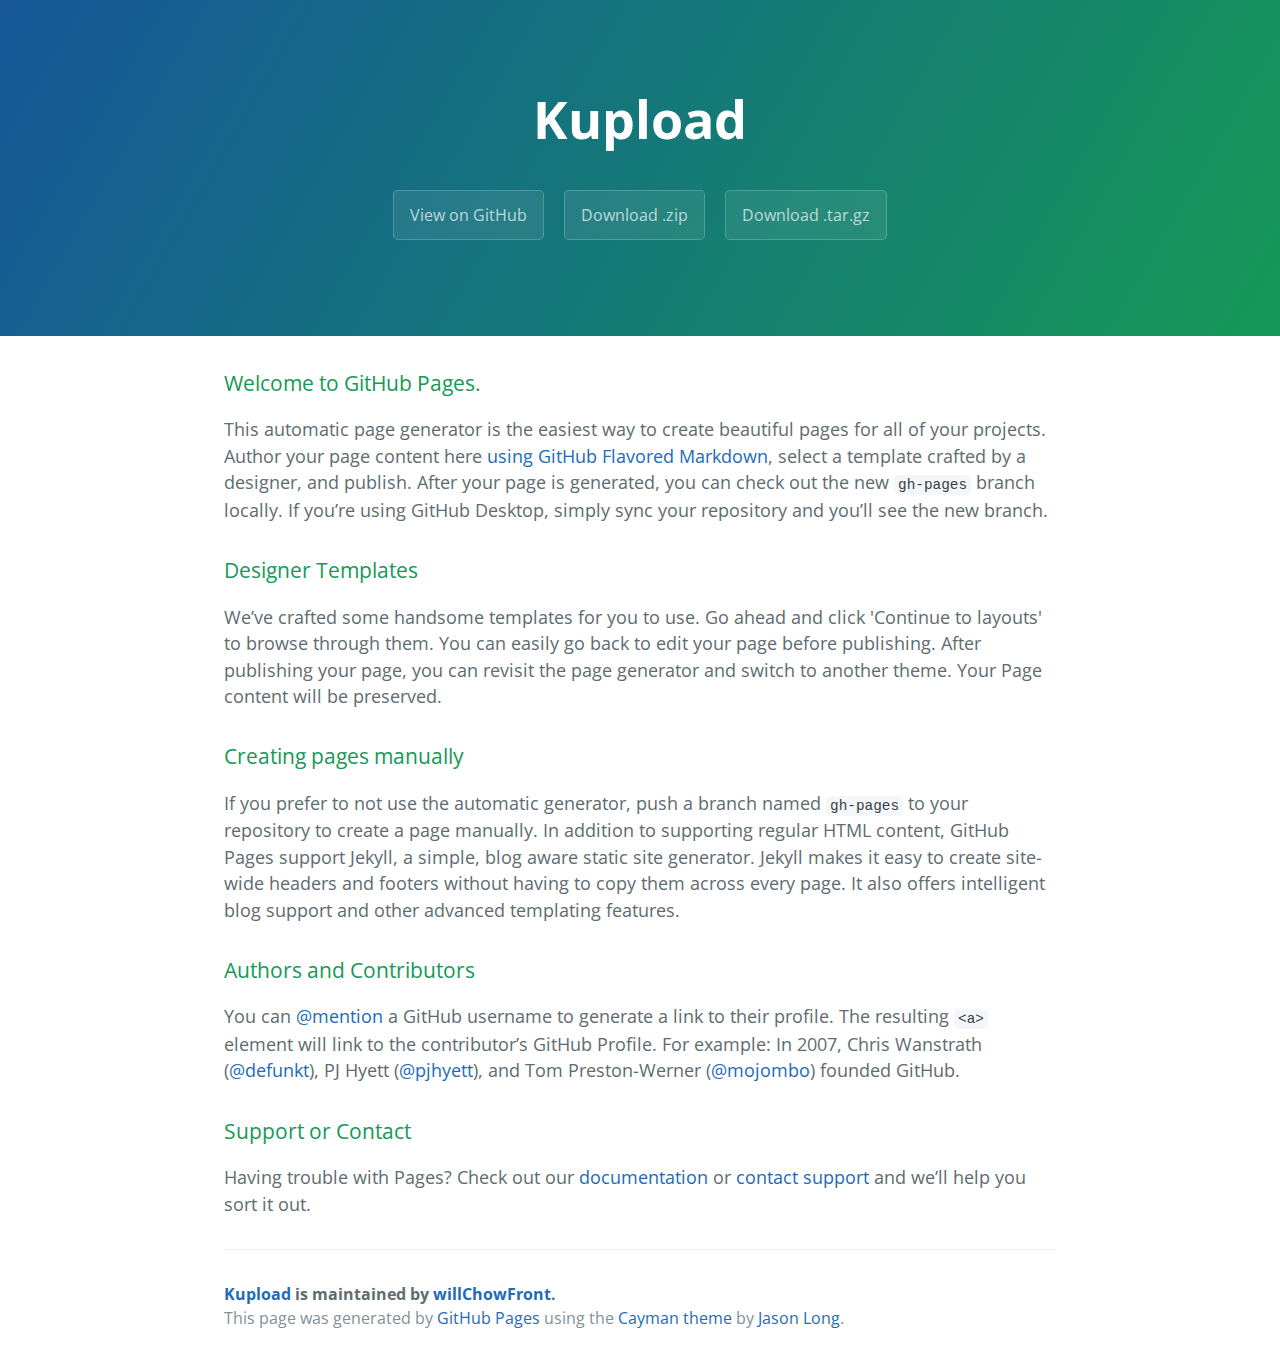
<file: index.html>
<!DOCTYPE html>
<html lang="en-us">
  <head>
    <meta charset="UTF-8">
    <title>Kupload by willChowFront</title>
    <meta name="viewport" content="width=device-width, initial-scale=1">
    <link rel="stylesheet" type="text/css" href="stylesheets/normalize.css" media="screen">
    <link href='https://fonts.googleapis.com/css?family=Open+Sans:400,700' rel='stylesheet' type='text/css'>
    <link rel="stylesheet" type="text/css" href="stylesheets/stylesheet.css" media="screen">
    <link rel="stylesheet" type="text/css" href="stylesheets/github-light.css" media="screen">
  </head>
  <body>
    <section class="page-header">
      <h1 class="project-name">Kupload</h1>
      <h2 class="project-tagline"></h2>
      <a href="https://github.com/willChowFront/kUpload" class="btn">View on GitHub</a>
      <a href="https://github.com/willChowFront/kUpload/zipball/master" class="btn">Download .zip</a>
      <a href="https://github.com/willChowFront/kUpload/tarball/master" class="btn">Download .tar.gz</a>
    </section>

    <section class="main-content">
      <h3>
<a id="welcome-to-github-pages" class="anchor" href="#welcome-to-github-pages" aria-hidden="true"><span aria-hidden="true" class="octicon octicon-link"></span></a>Welcome to GitHub Pages.</h3>

<p>This automatic page generator is the easiest way to create beautiful pages for all of your projects. Author your page content here <a href="https://guides.github.com/features/mastering-markdown/">using GitHub Flavored Markdown</a>, select a template crafted by a designer, and publish. After your page is generated, you can check out the new <code>gh-pages</code> branch locally. If you’re using GitHub Desktop, simply sync your repository and you’ll see the new branch.</p>

<h3>
<a id="designer-templates" class="anchor" href="#designer-templates" aria-hidden="true"><span aria-hidden="true" class="octicon octicon-link"></span></a>Designer Templates</h3>

<p>We’ve crafted some handsome templates for you to use. Go ahead and click 'Continue to layouts' to browse through them. You can easily go back to edit your page before publishing. After publishing your page, you can revisit the page generator and switch to another theme. Your Page content will be preserved.</p>

<h3>
<a id="creating-pages-manually" class="anchor" href="#creating-pages-manually" aria-hidden="true"><span aria-hidden="true" class="octicon octicon-link"></span></a>Creating pages manually</h3>

<p>If you prefer to not use the automatic generator, push a branch named <code>gh-pages</code> to your repository to create a page manually. In addition to supporting regular HTML content, GitHub Pages support Jekyll, a simple, blog aware static site generator. Jekyll makes it easy to create site-wide headers and footers without having to copy them across every page. It also offers intelligent blog support and other advanced templating features.</p>

<h3>
<a id="authors-and-contributors" class="anchor" href="#authors-and-contributors" aria-hidden="true"><span aria-hidden="true" class="octicon octicon-link"></span></a>Authors and Contributors</h3>

<p>You can <a href="https://help.github.com/articles/basic-writing-and-formatting-syntax/#mentioning-users-and-teams" class="user-mention">@mention</a> a GitHub username to generate a link to their profile. The resulting <code>&lt;a&gt;</code> element will link to the contributor’s GitHub Profile. For example: In 2007, Chris Wanstrath (<a href="https://github.com/defunkt" class="user-mention">@defunkt</a>), PJ Hyett (<a href="https://github.com/pjhyett" class="user-mention">@pjhyett</a>), and Tom Preston-Werner (<a href="https://github.com/mojombo" class="user-mention">@mojombo</a>) founded GitHub.</p>

<h3>
<a id="support-or-contact" class="anchor" href="#support-or-contact" aria-hidden="true"><span aria-hidden="true" class="octicon octicon-link"></span></a>Support or Contact</h3>

<p>Having trouble with Pages? Check out our <a href="https://help.github.com/pages">documentation</a> or <a href="https://github.com/contact">contact support</a> and we’ll help you sort it out.</p>

      <footer class="site-footer">
        <span class="site-footer-owner"><a href="https://github.com/willChowFront/kUpload">Kupload</a> is maintained by <a href="https://github.com/willChowFront">willChowFront</a>.</span>

        <span class="site-footer-credits">This page was generated by <a href="https://pages.github.com">GitHub Pages</a> using the <a href="https://github.com/jasonlong/cayman-theme">Cayman theme</a> by <a href="https://twitter.com/jasonlong">Jason Long</a>.</span>
      </footer>

    </section>

  
  </body>
</html>
</file>
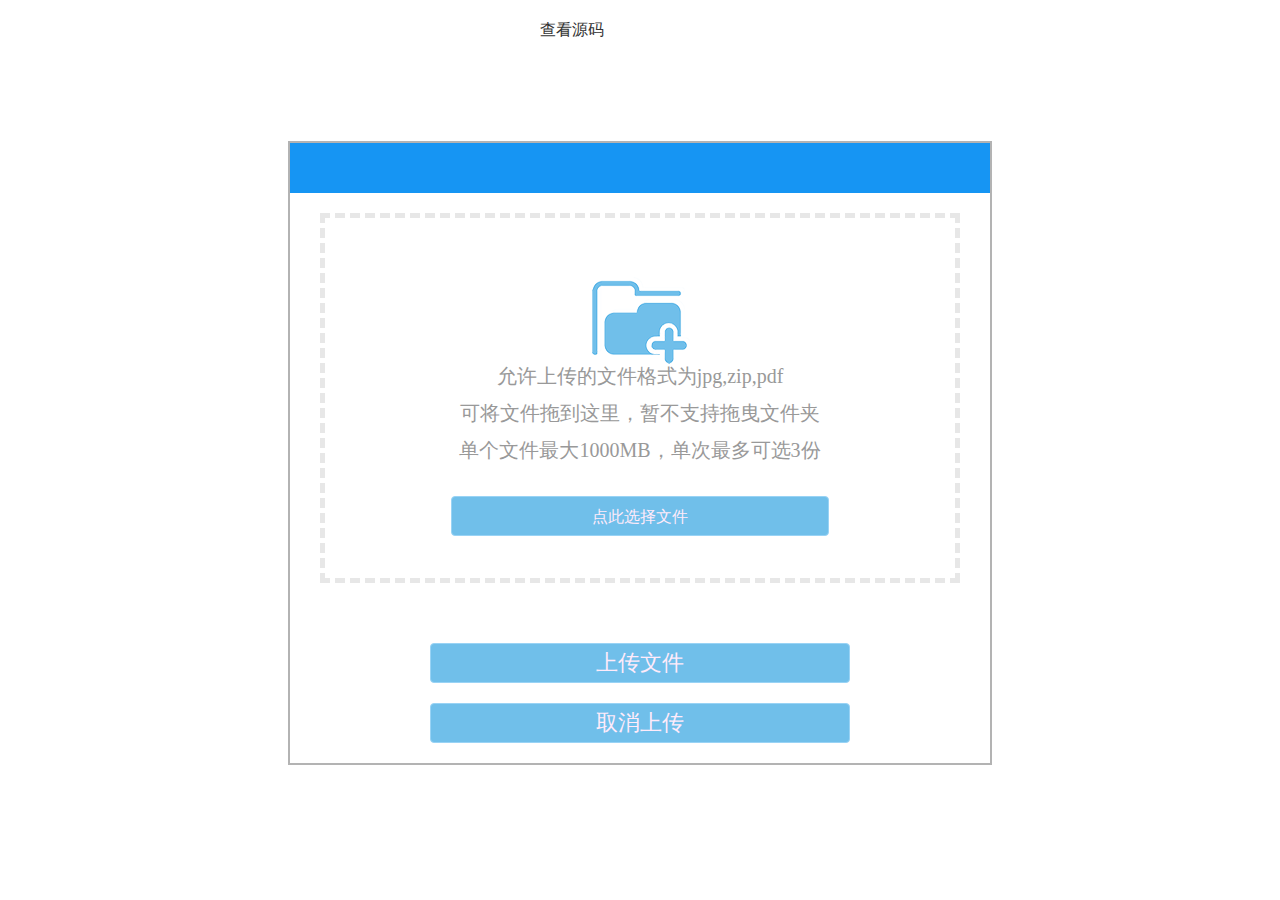
<file: test.html>
<!DOCTYPE html>
<html lang="en">
<head>
	<meta charset="UTF-8">
	<title>Document</title>
	<link rel="stylesheet" type="text/css" href="./reset.css">
	<script type="text/javascript" src="kUpload.js" charset="UTF-8"></script>
	<style type="text/css">
	    .content{
	    	width: 700px;
	    	border: 2px solid #b3b3b3;
	    	margin: 100px auto;	
	    	height: auto;
	    	min-height: 600px;
	    }
	    .check-source {
			display: block;
			width: 200px;
			margin: 20px auto;
			color: #333;
		}
	</style>
</head>
<body>
<a href="https://github.com/willChowFront/kUpload" class="check-source">查看源码</a>
  <div class="content">
	<div id="J_uploadArea">
	</div>
  </div>
	<script type="text/javascript">
		kUpload({
			uploadAreaId : "J_uploadArea",//包含上传组件的DOM元素id,必需项
			acceptFormat : ["jpg","zip","pdf"],//允许上传的格式,可选项,不填为允许任何格式
			cssUrl : './kUpload.css',//组件样式的url,必需项
			uploadUrl : './upload',//接收上传文件的url,必需项
			maxFileSize　: '1000',//允许上传元素大小的最大值,单位为M,可选项，默认为1024M
			selectNums : '3',//单次可选择的元素,可选项,默认为100个
			fileParaName : 'fileData'//后台接收文件上传时的参数名,必需项
		});
	</script>	
</body>
</html>
</file>
<file: stylesheets/stylesheet.css>
* {
  box-sizing: border-box; }

body {
  padding: 0;
  margin: 0;
  font-family: "Open Sans", "Helvetica Neue", Helvetica, Arial, sans-serif;
  font-size: 16px;
  line-height: 1.5;
  color: #606c71; }

a {
  color: #1e6bb8;
  text-decoration: none; }
  a:hover {
    text-decoration: underline; }

.btn {
  display: inline-block;
  margin-bottom: 1rem;
  color: rgba(255, 255, 255, 0.7);
  background-color: rgba(255, 255, 255, 0.08);
  border-color: rgba(255, 255, 255, 0.2);
  border-style: solid;
  border-width: 1px;
  border-radius: 0.3rem;
  transition: color 0.2s, background-color 0.2s, border-color 0.2s; }
  .btn + .btn {
    margin-left: 1rem; }

.btn:hover {
  color: rgba(255, 255, 255, 0.8);
  text-decoration: none;
  background-color: rgba(255, 255, 255, 0.2);
  border-color: rgba(255, 255, 255, 0.3); }

@media screen and (min-width: 64em) {
  .btn {
    padding: 0.75rem 1rem; } }

@media screen and (min-width: 42em) and (max-width: 64em) {
  .btn {
    padding: 0.6rem 0.9rem;
    font-size: 0.9rem; } }

@media screen and (max-width: 42em) {
  .btn {
    display: block;
    width: 100%;
    padding: 0.75rem;
    font-size: 0.9rem; }
    .btn + .btn {
      margin-top: 1rem;
      margin-left: 0; } }

.page-header {
  color: #fff;
  text-align: center;
  background-color: #159957;
  background-image: linear-gradient(120deg, #155799, #159957); }

@media screen and (min-width: 64em) {
  .page-header {
    padding: 5rem 6rem; } }

@media screen and (min-width: 42em) and (max-width: 64em) {
  .page-header {
    padding: 3rem 4rem; } }

@media screen and (max-width: 42em) {
  .page-header {
    padding: 2rem 1rem; } }

.project-name {
  margin-top: 0;
  margin-bottom: 0.1rem; }

@media screen and (min-width: 64em) {
  .project-name {
    font-size: 3.25rem; } }

@media screen and (min-width: 42em) and (max-width: 64em) {
  .project-name {
    font-size: 2.25rem; } }

@media screen and (max-width: 42em) {
  .project-name {
    font-size: 1.75rem; } }

.project-tagline {
  margin-bottom: 2rem;
  font-weight: normal;
  opacity: 0.7; }

@media screen and (min-width: 64em) {
  .project-tagline {
    font-size: 1.25rem; } }

@media screen and (min-width: 42em) and (max-width: 64em) {
  .project-tagline {
    font-size: 1.15rem; } }

@media screen and (max-width: 42em) {
  .project-tagline {
    font-size: 1rem; } }

.main-content :first-child {
  margin-top: 0; }
.main-content img {
  max-width: 100%; }
.main-content h1, .main-content h2, .main-content h3, .main-content h4, .main-content h5, .main-content h6 {
  margin-top: 2rem;
  margin-bottom: 1rem;
  font-weight: normal;
  color: #159957; }
.main-content p {
  margin-bottom: 1em; }
.main-content code {
  padding: 2px 4px;
  font-family: Consolas, "Liberation Mono", Menlo, Courier, monospace;
  font-size: 0.9rem;
  color: #383e41;
  background-color: #f3f6fa;
  border-radius: 0.3rem; }
.main-content pre {
  padding: 0.8rem;
  margin-top: 0;
  margin-bottom: 1rem;
  font: 1rem Consolas, "Liberation Mono", Menlo, Courier, monospace;
  color: #567482;
  word-wrap: normal;
  background-color: #f3f6fa;
  border: solid 1px #dce6f0;
  border-radius: 0.3rem; }
  .main-content pre > code {
    padding: 0;
    margin: 0;
    font-size: 0.9rem;
    color: #567482;
    word-break: normal;
    white-space: pre;
    background: transparent;
    border: 0; }
.main-content .highlight {
  margin-bottom: 1rem; }
  .main-content .highlight pre {
    margin-bottom: 0;
    word-break: normal; }
.main-content .highlight pre, .main-content pre {
  padding: 0.8rem;
  overflow: auto;
  font-size: 0.9rem;
  line-height: 1.45;
  border-radius: 0.3rem; }
.main-content pre code, .main-content pre tt {
  display: inline;
  max-width: initial;
  padding: 0;
  margin: 0;
  overflow: initial;
  line-height: inherit;
  word-wrap: normal;
  background-color: transparent;
  border: 0; }
  .main-content pre code:before, .main-content pre code:after, .main-content pre tt:before, .main-content pre tt:after {
    content: normal; }
.main-content ul, .main-content ol {
  margin-top: 0; }
.main-content blockquote {
  padding: 0 1rem;
  margin-left: 0;
  color: #819198;
  border-left: 0.3rem solid #dce6f0; }
  .main-content blockquote > :first-child {
    margin-top: 0; }
  .main-content blockquote > :last-child {
    margin-bottom: 0; }
.main-content table {
  display: block;
  width: 100%;
  overflow: auto;
  word-break: normal;
  word-break: keep-all; }
  .main-content table th {
    font-weight: bold; }
  .main-content table th, .main-content table td {
    padding: 0.5rem 1rem;
    border: 1px solid #e9ebec; }
.main-content dl {
  padding: 0; }
  .main-content dl dt {
    padding: 0;
    margin-top: 1rem;
    font-size: 1rem;
    font-weight: bold; }
  .main-content dl dd {
    padding: 0;
    margin-bottom: 1rem; }
.main-content hr {
  height: 2px;
  padding: 0;
  margin: 1rem 0;
  background-color: #eff0f1;
  border: 0; }

@media screen and (min-width: 64em) {
  .main-content {
    max-width: 64rem;
    padding: 2rem 6rem;
    margin: 0 auto;
    font-size: 1.1rem; } }

@media screen and (min-width: 42em) and (max-width: 64em) {
  .main-content {
    padding: 2rem 4rem;
    font-size: 1.1rem; } }

@media screen and (max-width: 42em) {
  .main-content {
    padding: 2rem 1rem;
    font-size: 1rem; } }

.site-footer {
  padding-top: 2rem;
  margin-top: 2rem;
  border-top: solid 1px #eff0f1; }

.site-footer-owner {
  display: block;
  font-weight: bold; }

.site-footer-credits {
  color: #819198; }

@media screen and (min-width: 64em) {
  .site-footer {
    font-size: 1rem; } }

@media screen and (min-width: 42em) and (max-width: 64em) {
  .site-footer {
    font-size: 1rem; } }

@media screen and (max-width: 42em) {
  .site-footer {
    font-size: 0.9rem; } }
</file>
<file: stylesheets/github-light.css>
/*
The MIT License (MIT)

Copyright (c) 2015 GitHub, Inc.

Permission is hereby granted, free of charge, to any person obtaining a copy
of this software and associated documentation files (the "Software"), to deal
in the Software without restriction, including without limitation the rights
to use, copy, modify, merge, publish, distribute, sublicense, and/or sell
copies of the Software, and to permit persons to whom the Software is
furnished to do so, subject to the following conditions:

The above copyright notice and this permission notice shall be included in all
copies or substantial portions of the Software.

THE SOFTWARE IS PROVIDED "AS IS", WITHOUT WARRANTY OF ANY KIND, EXPRESS OR
IMPLIED, INCLUDING BUT NOT LIMITED TO THE WARRANTIES OF MERCHANTABILITY,
FITNESS FOR A PARTICULAR PURPOSE AND NONINFRINGEMENT. IN NO EVENT SHALL THE
AUTHORS OR COPYRIGHT HOLDERS BE LIABLE FOR ANY CLAIM, DAMAGES OR OTHER
LIABILITY, WHETHER IN AN ACTION OF CONTRACT, TORT OR OTHERWISE, ARISING FROM,
OUT OF OR IN CONNECTION WITH THE SOFTWARE OR THE USE OR OTHER DEALINGS IN THE
SOFTWARE.

*/

.pl-c /* comment */ {
  color: #969896;
}

.pl-c1      /* constant, markup.raw, meta.diff.header, meta.module-reference, meta.property-name, support, support.constant, support.variable, variable.other.constant */,
.pl-s .pl-v /* string variable */ {
  color: #0086b3;
}

.pl-e  /* entity */,
.pl-en /* entity.name */ {
  color: #795da3;
}

.pl-s .pl-s1 /* string source */,
.pl-smi      /* storage.modifier.import, storage.modifier.package, storage.type.java, variable.other, variable.parameter.function */ {
  color: #333;
}

.pl-ent /* entity.name.tag */ {
  color: #63a35c;
}

.pl-k /* keyword, storage, storage.type */ {
  color: #a71d5d;
}

.pl-pds              /* punctuation.definition.string, string.regexp.character-class */,
.pl-s                /* string */,
.pl-s .pl-pse .pl-s1 /* string punctuation.section.embedded source */,
.pl-sr               /* string.regexp */,
.pl-sr .pl-cce       /* string.regexp constant.character.escape */,
.pl-sr .pl-sra       /* string.regexp string.regexp.arbitrary-repitition */,
.pl-sr .pl-sre       /* string.regexp source.ruby.embedded */ {
  color: #183691;
}

.pl-v /* variable */ {
  color: #ed6a43;
}

.pl-id /* invalid.deprecated */ {
  color: #b52a1d;
}

.pl-ii /* invalid.illegal */ {
  background-color: #b52a1d;
  color: #f8f8f8;
}

.pl-sr .pl-cce /* string.regexp constant.character.escape */ {
  color: #63a35c;
  font-weight: bold;
}

.pl-ml /* markup.list */ {
  color: #693a17;
}

.pl-mh        /* markup.heading */,
.pl-mh .pl-en /* markup.heading entity.name */,
.pl-ms        /* meta.separator */ {
  color: #1d3e81;
  font-weight: bold;
}

.pl-mq /* markup.quote */ {
  color: #008080;
}

.pl-mi /* markup.italic */ {
  color: #333;
  font-style: italic;
}

.pl-mb /* markup.bold */ {
  color: #333;
  font-weight: bold;
}

.pl-md /* markup.deleted, meta.diff.header.from-file */ {
  background-color: #ffecec;
  color: #bd2c00;
}

.pl-mi1 /* markup.inserted, meta.diff.header.to-file */ {
  background-color: #eaffea;
  color: #55a532;
}

.pl-mdr /* meta.diff.range */ {
  color: #795da3;
  font-weight: bold;
}

.pl-mo /* meta.output */ {
  color: #1d3e81;
}
</file>
